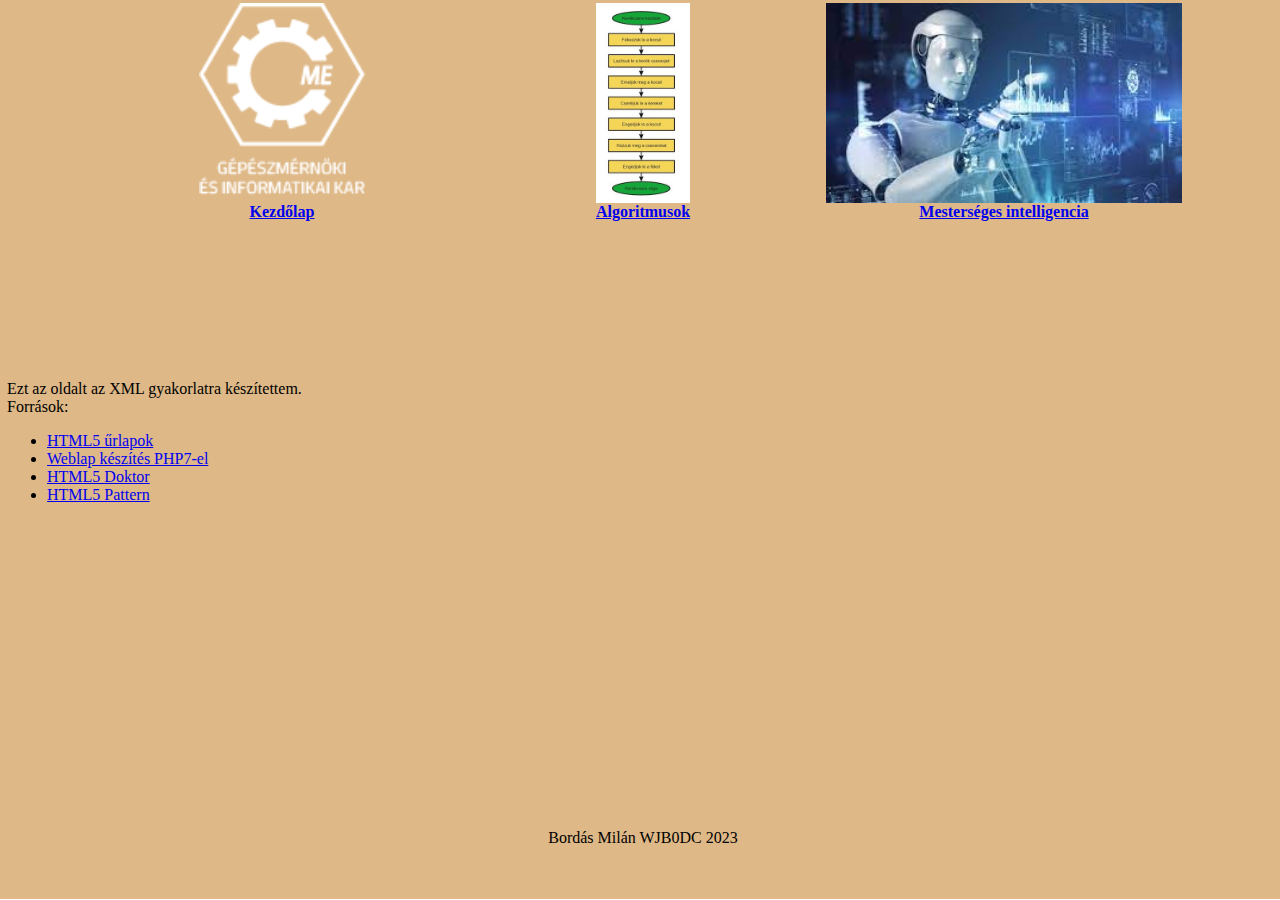
<file: WJB0DC_0913/index.html>
<!DOCTYPE html>
<html lang="hu">

<head>
    <title>Index</title>
    <meta charset="UTF-8">
    <link rel="stylesheet" href="index.css">
</head>

<body style="margin: 0;">
    <table>
        <tr>
            <td class="table-flex">
                <div> 
                    <a class="table-a" href="index.html">
                        <img src="geik_header_logo.png" alt="geik.png">
                        <b>Kezdőlap</b>
                    </a>
                </div>
                <div>
                    <a class="table-a" href="algoritmusok.html">
                        <img src="algo.jpeg" alt="algo">
                        <b>Algoritmusok</b>
                    </a>
                </div>
                <div>
                    <a class="table-a" href="ai.html">
                        <img src="ai.jpg" alt="ai">
                        <b>Mesterséges intelligencia</b>
                    </a>
                </div>
            </td>
        </tr>

        <tr>
            <td style="text-align: left; padding: 5px;">
                Ezt az oldalt az XML gyakorlatra készítettem.
                <br />Források:
                <ul>
                    <li>
                        <a href="https://webfejlesztes.gtportal.eu/?f0=1_urlapok">HTML5 űrlapok</a>
                    </li>
                    <li>
                        <a href="https://webfejlesztes.gtportal.eu/?f0=PHP">Weblap készítés PHP7-el</a>
                    </li>
                    <li>
                        <a href="http://html5doctor.com/html5-forms-introduction-and-new-attributes">HTML5 Doktor</a>
                    </li>
                    <li>
                        <a href="http://html5pattern.com/">HTML5 Pattern</a>
                    </li>
                </ul>
            </td>
        </tr>
        <tr>
            <td class="footer">
                Bordás Milán WJB0DC 2023
            </td>
        </tr>
    </table>
</body>

</html>
</file>
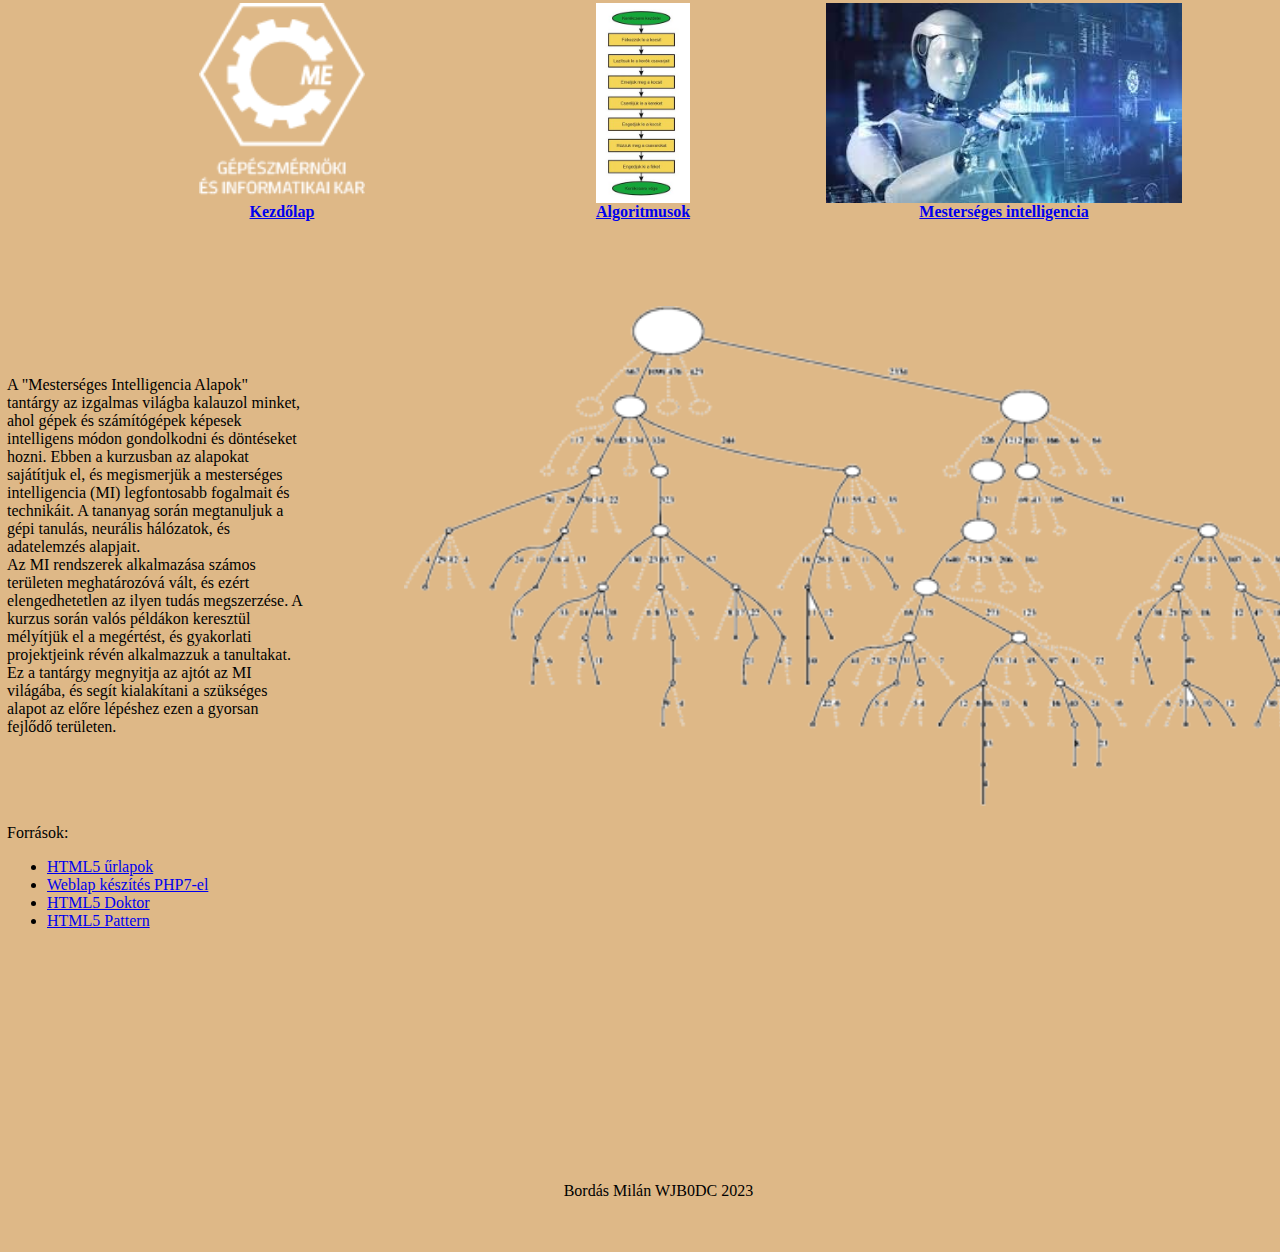
<file: WJB0DC_0913/ai.html>
<!DOCTYPE html>
<html lang="hu">
  <head>
    <title>Index</title>
    <meta charset="UTF-8" />
    <link rel="stylesheet" href="index.css" />
  </head>

  <body style="margin: 0">
    <table>
      <tr>
        <td class="table-flex">
          <div>
            <a class="table-a" href="index.html">
              <img src="geik_header_logo.png" alt="geik.png" />
              <b>Kezdőlap</b>
            </a>
          </div>
          <div>
            <a class="table-a" href="algoritmusok.html">
              <img src="algo.jpeg" alt="algo" />
              <b>Algoritmusok</b>
            </a>
          </div>
          <div>
            <a class="table-a" href="ai.html">
              <img src="ai.jpg" alt="ai" />
              <b>Mesterséges intelligencia</b>
            </a>
          </div>
        </td>
      </tr>

      <tr>
        <td style="text-align: left; padding: 5px">
          <div class="flexdiv">
            <div>
              A "Mesterséges Intelligencia Alapok" tantárgy az izgalmas világba
              kalauzol minket, ahol gépek és számítógépek képesek intelligens
              módon gondolkodni és döntéseket hozni. Ebben a kurzusban az
              alapokat sajátítjuk el, és megismerjük a mesterséges intelligencia
              (MI) legfontosabb fogalmait és technikáit. A tananyag során
              megtanuljuk a gépi tanulás, neurális hálózatok, és adatelemzés
              alapjait.
              <br />Az MI rendszerek alkalmazása számos területen meghatározóvá
              vált, és ezért elengedhetetlen az ilyen tudás megszerzése. A
              kurzus során valós példákon keresztül mélyítjük el a megértést, és
              gyakorlati projektjeink révén alkalmazzuk a tanultakat. Ez a
              tantárgy megnyitja az ajtót az MI világába, és segít kialakítani a
              szükséges alapot az előre lépéshez ezen a gyorsan fejlődő
              területen.
            </div>
            <img style="height: 500px" src="tree.png" alt="ai" />
          </div>
          <br />Források:
          <ul>
            <li>
              <a href="https://webfejlesztes.gtportal.eu/?f0=1_urlapok"
                >HTML5 űrlapok</a
              >
            </li>
            <li>
              <a href="https://webfejlesztes.gtportal.eu/?f0=PHP"
                >Weblap készítés PHP7-el</a
              >
            </li>
            <li>
              <a
                href="http://html5doctor.com/html5-forms-introduction-and-new-attributes"
                >HTML5 Doktor</a
              >
            </li>
            <li>
              <a href="http://html5pattern.com/">HTML5 Pattern</a>
            </li>
          </ul>
        </td>
      </tr>
      <tr>
        <td class="footer">Bordás Milán WJB0DC 2023</td>
      </tr>
    </table>
  </body>
</html>
</file>
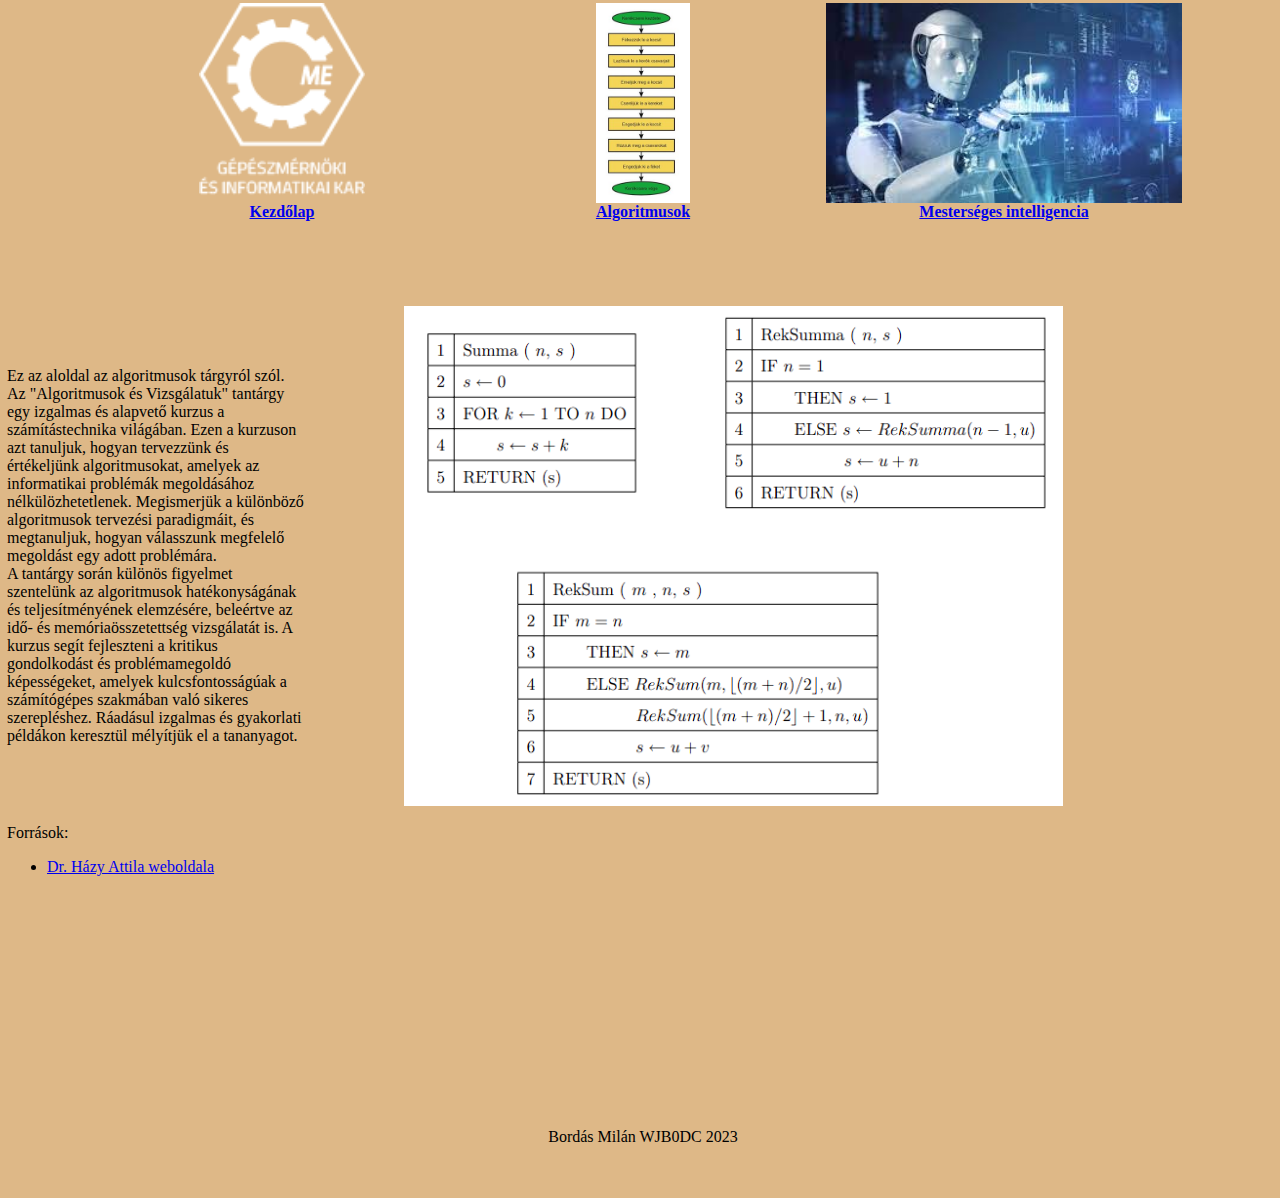
<file: WJB0DC_0913/algoritmusok.html>
<!DOCTYPE html>
<html lang="hu">
  <head>
    <title>Index</title>
    <meta charset="UTF-8" />
    <link rel="stylesheet" href="index.css" />
  </head>

  <body style="margin: 0">
    <table>
      <tr>
        <td class="table-flex">
          <div>
            <a class="table-a" href="index.html">
              <img src="geik_header_logo.png" alt="geik.png" />
              <b>Kezdőlap</b>
            </a>
          </div>
          <div>
            <a class="table-a" href="algoritmusok.html">
              <img src="algo.jpeg" alt="algo" />
              <b>Algoritmusok</b>
            </a>
          </div>
          <div>
            <a class="table-a" href="ai.html">
              <img src="ai.jpg" alt="ai" />
              <b>Mesterséges intelligencia</b>
            </a>
          </div>
        </td>
      </tr>

      <tr>
        <td style="text-align: left; padding: 5px">
          <div class="flexdiv">
            <div>
              Ez az aloldal az algoritmusok tárgyról szól. Az "Algoritmusok és
              Vizsgálatuk" tantárgy egy izgalmas és alapvető kurzus a
              számítástechnika világában. Ezen a kurzuson azt tanuljuk, hogyan
              tervezzünk és értékeljünk algoritmusokat, amelyek az informatikai
              problémák megoldásához nélkülözhetetlenek. Megismerjük a különböző
              algoritmusok tervezési paradigmáit, és megtanuljuk, hogyan
              válasszunk megfelelő megoldást egy adott problémára.
              <br />A tantárgy során különös figyelmet szentelünk az
              algoritmusok hatékonyságának és teljesítményének elemzésére,
              beleértve az idő- és memóriaösszetettség vizsgálatát is. A kurzus
              segít fejleszteni a kritikus gondolkodást és problémamegoldó
              képességeket, amelyek kulcsfontosságúak a számítógépes szakmában
              való sikeres szerepléshez. Ráadásul izgalmas és gyakorlati
              példákon keresztül mélyítjük el a tananyagot.
            </div>
            <img
              style="height: 500px"
              src="algoritmusok_pszeudokod.png"
              alt="algoritmusok"
            />
          </div>

          <br />Források:
          <ul>
            <li>
              <a href="https://www.uni-miskolc.hu/~matha/"
                >Dr. Házy Attila weboldala</a
              >
            </li>
          </ul>
        </td>
      </tr>
      <tr>
        <td class="footer">Bordás Milán WJB0DC 2023</td>
      </tr>
    </table>
  </body>
</html>
</file>
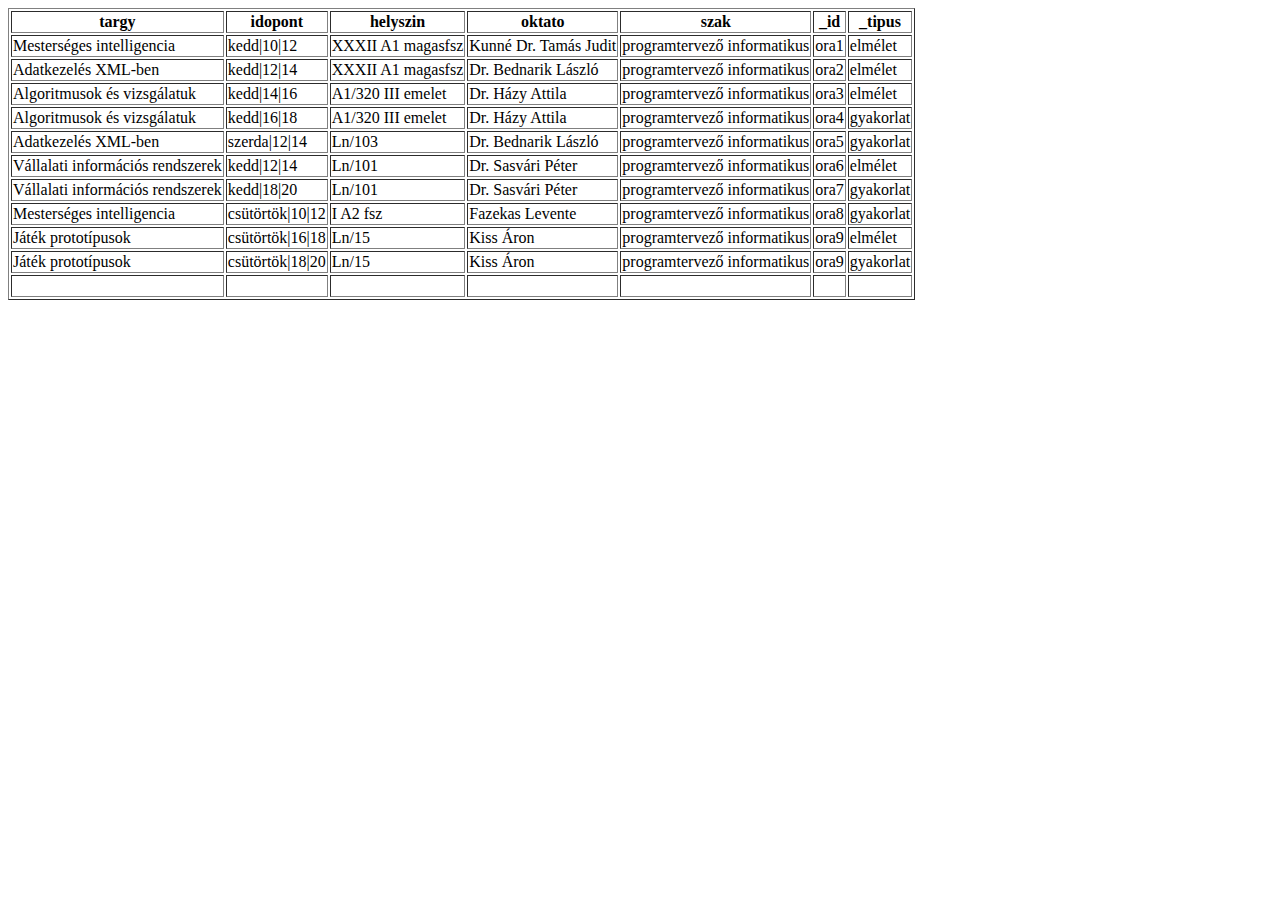
<file: WJB0DC_0927/WJB0DC_xmltohtml.html>
<!DOCTYPE html>
<html>
  <head>
    <meta charset="UTF-8" />
    <title>XML To HTML using codebeautify.org</title>
  </head>
  <body>
    <table border="1">
      <thead>
        <tr>
          <th>targy</th>
          <th>idopont</th>
          <th>helyszin</th>
          <th>oktato</th>
          <th>szak</th>
          <th>_id</th>
          <th>_tipus</th>
        </tr>
      </thead>
      <tbody>
        <tr>
          <td>Mesterséges intelligencia</td>
          <td>kedd|10|12</td>
          <td>XXXII A1 magasfsz</td>
          <td>Kunné Dr. Tamás Judit</td>
          <td>programtervező informatikus</td>
          <td>ora1</td>
          <td>elmélet</td>
        </tr>
        <tr>
          <td>Adatkezelés XML-ben</td>
          <td>kedd|12|14</td>
          <td>XXXII A1 magasfsz</td>
          <td>Dr. Bednarik László</td>
          <td>programtervező informatikus</td>
          <td>ora2</td>
          <td>elmélet</td>
        </tr>
        <tr>
          <td>Algoritmusok és vizsgálatuk</td>
          <td>kedd|14|16</td>
          <td>A1/320 III emelet</td>
          <td>Dr. Házy Attila</td>
          <td>programtervező informatikus</td>
          <td>ora3</td>
          <td>elmélet</td>
        </tr>
        <tr>
          <td>Algoritmusok és vizsgálatuk</td>
          <td>kedd|16|18</td>
          <td>A1/320 III emelet</td>
          <td>Dr. Házy Attila</td>
          <td>programtervező informatikus</td>
          <td>ora4</td>
          <td>gyakorlat</td>
        </tr>
        <tr>
          <td>Adatkezelés XML-ben</td>
          <td>szerda|12|14</td>
          <td>Ln/103</td>
          <td>Dr. Bednarik László</td>
          <td>programtervező informatikus</td>
          <td>ora5</td>
          <td>gyakorlat</td>
        </tr>
        <tr>
          <td>Vállalati információs rendszerek</td>
          <td>kedd|12|14</td>
          <td>Ln/101</td>
          <td>Dr. Sasvári Péter</td>
          <td>programtervező informatikus</td>
          <td>ora6</td>
          <td>elmélet</td>
        </tr>
        <tr>
          <td>Vállalati információs rendszerek</td>
          <td>kedd|18|20</td>
          <td>Ln/101</td>
          <td>Dr. Sasvári Péter</td>
          <td>programtervező informatikus</td>
          <td>ora7</td>
          <td>gyakorlat</td>
        </tr>
        <tr>
          <td>Mesterséges intelligencia</td>
          <td>csütörtök|10|12</td>
          <td>I A2 fsz</td>
          <td>Fazekas Levente</td>
          <td>programtervező informatikus</td>
          <td>ora8</td>
          <td>gyakorlat</td>
        </tr>
        <tr>
          <td>Játék prototípusok</td>
          <td>csütörtök|16|18</td>
          <td>Ln/15</td>
          <td>Kiss Áron</td>
          <td>programtervező informatikus</td>
          <td>ora9</td>
          <td>elmélet</td>
        </tr>
        <tr>
          <td>Játék prototípusok</td>
          <td>csütörtök|18|20</td>
          <td>Ln/15</td>
          <td>Kiss Áron</td>
          <td>programtervező informatikus</td>
          <td>ora9</td>
          <td>gyakorlat</td>
        </tr>
        <tr>
          <td></td>
          <td>&nbsp</td>
          <td>&nbsp</td>
          <td>&nbsp</td>
          <td>&nbsp</td>
          <td>&nbsp</td>
          <td>&nbsp</td>
        </tr>
      </tbody>
    </table>
  </body>
</html>
</file>
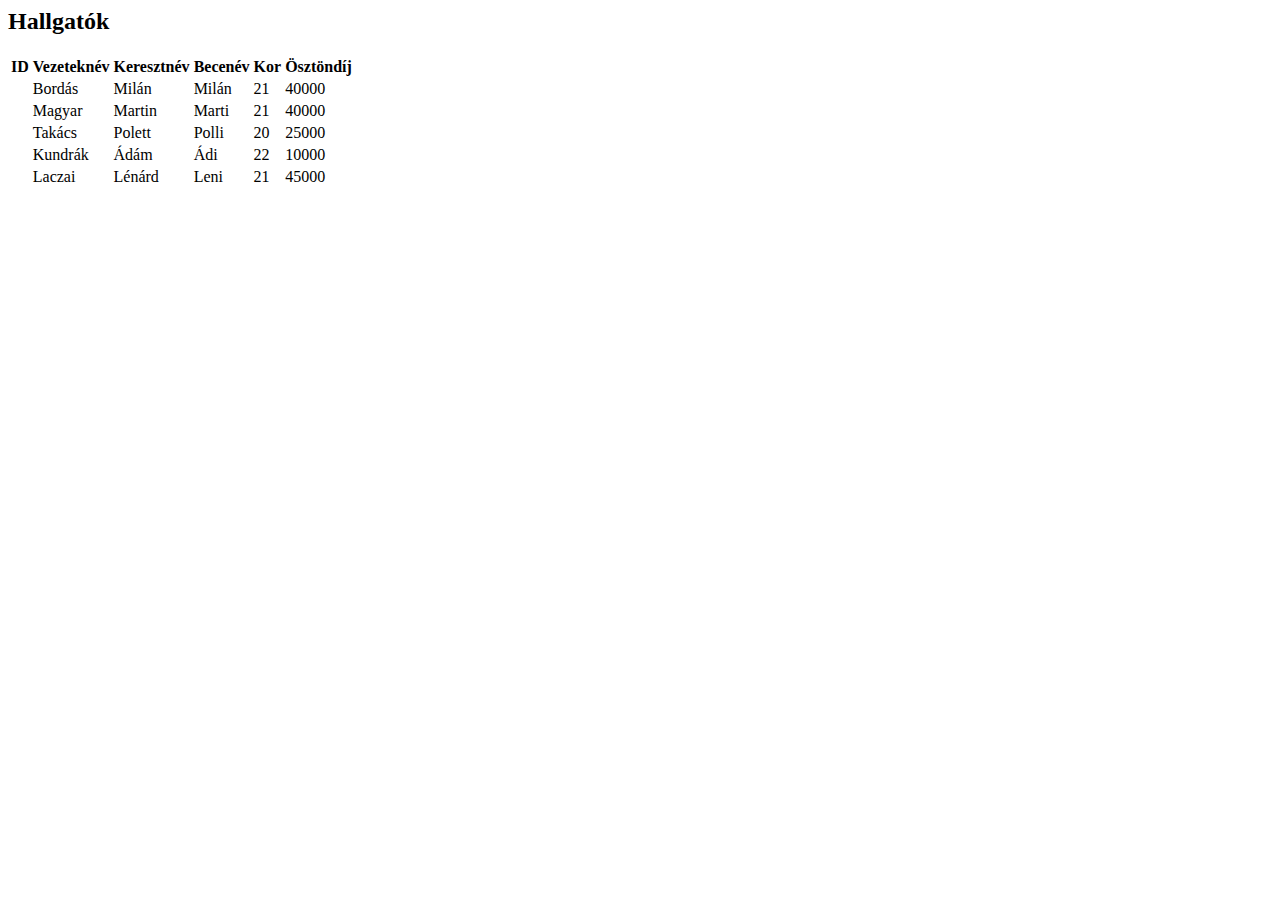
<file: WJB0DC_1129/hallgatoWJB0DC.html>
<?xml version="1.0" encoding="utf-8"?>
<html>
  <body>
    <h2>Hallgatók</h2>
    <table>
      <tr>
        <th>ID</th>
        <th>Vezeteknév</th>
        <th>Keresztnév</th>
        <th>Becenév</th>
        <th>Kor</th>
        <th>Ösztöndíj</th>
      </tr>
      <tr>
        <td />
        <td>Bordás</td>
        <td>Milán</td>
        <td>Milán</td>
        <td>21</td>
        <td>40000</td>
      </tr>
      <tr>
        <td />
        <td>Magyar</td>
        <td>Martin</td>
        <td>Marti</td>
        <td>21</td>
        <td>40000</td>
      </tr>
      <tr>
        <td />
        <td>Takács</td>
        <td>Polett</td>
        <td>Polli</td>
        <td>20</td>
        <td>25000</td>
      </tr>
      <tr>
        <td />
        <td>Kundrák</td>
        <td>Ádám</td>
        <td>Ádi</td>
        <td>22</td>
        <td>10000</td>
      </tr>
      <tr>
        <td />
        <td>Laczai</td>
        <td>Lénárd</td>
        <td>Leni</td>
        <td>21</td>
        <td>45000</td>
      </tr>
    </table>
  </body>
</html>
</file>
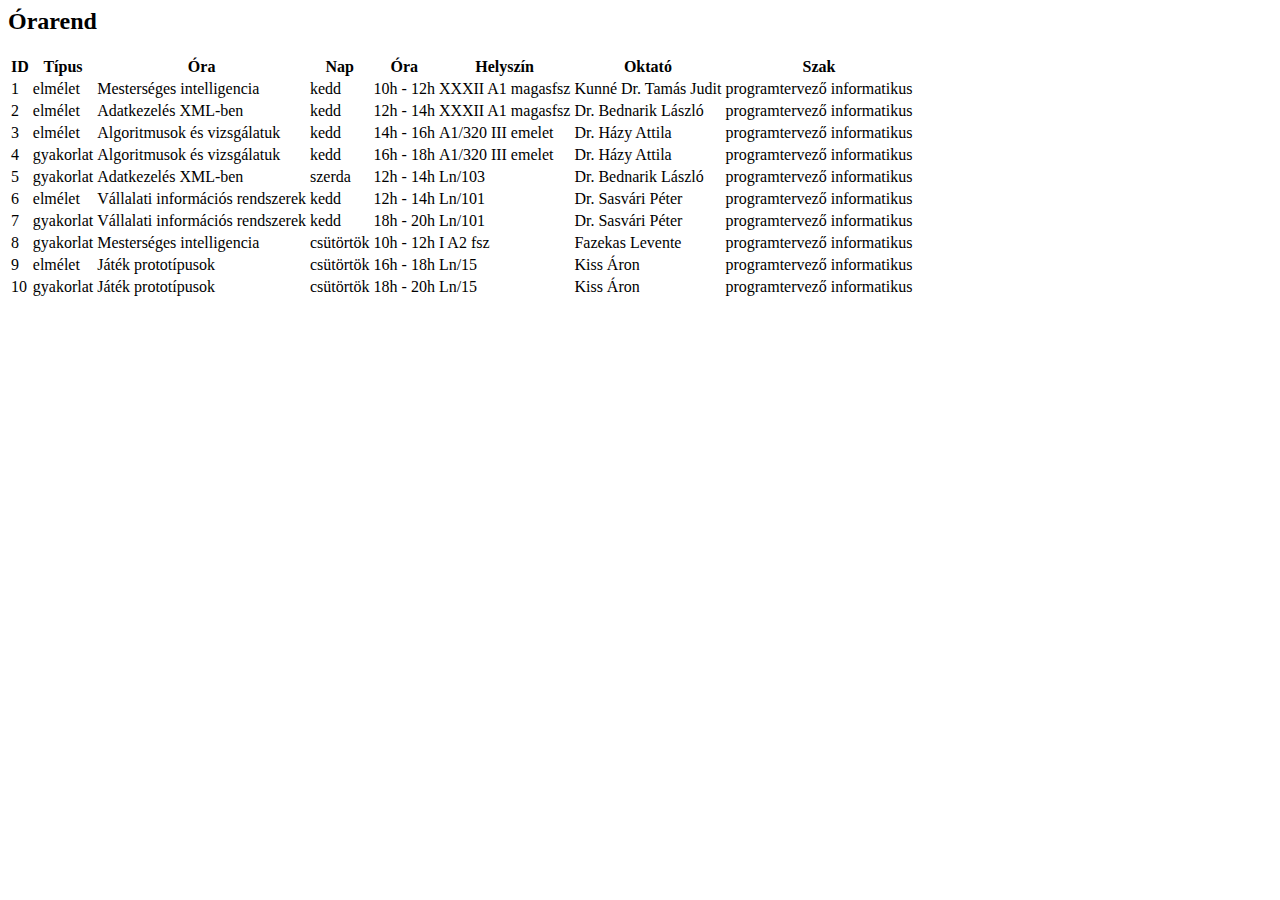
<file: WJB0DC_1129/orarendWJB0DC.html>
<html>
  <body>
    <h2>Órarend</h2>
    <table>
      <tr>
        <th>ID</th>
        <th>Típus</th>
        <th>Óra</th>
        <th>Nap</th>
        <th>Óra</th>
        <th>Helyszín</th>
        <th>Oktató</th>
        <th>Szak</th>
      </tr>
      <tr>
        <td>1</td>
        <td>elmélet</td>
        <td>Mesterséges intelligencia</td>
        <td>kedd</td>
        <td>10h - 12h</td>
        <td>XXXII A1 magasfsz</td>
        <td>Kunné Dr. Tamás Judit</td>
        <td>programtervező informatikus</td>
      </tr>
      <tr>
        <td>2</td>
        <td>elmélet</td>
        <td>Adatkezelés XML-ben</td>
        <td>kedd</td>
        <td>12h - 14h</td>
        <td>XXXII A1 magasfsz</td>
        <td>Dr. Bednarik László</td>
        <td>programtervező informatikus</td>
      </tr>
      <tr>
        <td>3</td>
        <td>elmélet</td>
        <td>Algoritmusok és vizsgálatuk</td>
        <td>kedd</td>
        <td>14h - 16h</td>
        <td>A1/320 III emelet</td>
        <td>Dr. Házy Attila</td>
        <td>programtervező informatikus</td>
      </tr>
      <tr>
        <td>4</td>
        <td>gyakorlat</td>
        <td>Algoritmusok és vizsgálatuk</td>
        <td>kedd</td>
        <td>16h - 18h</td>
        <td>A1/320 III emelet</td>
        <td>Dr. Házy Attila</td>
        <td>programtervező informatikus</td>
      </tr>
      <tr>
        <td>5</td>
        <td>gyakorlat</td>
        <td>Adatkezelés XML-ben</td>
        <td>szerda</td>
        <td>12h - 14h</td>
        <td>Ln/103</td>
        <td>Dr. Bednarik László</td>
        <td>programtervező informatikus</td>
      </tr>
      <tr>
        <td>6</td>
        <td>elmélet</td>
        <td>Vállalati információs rendszerek</td>
        <td>kedd</td>
        <td>12h - 14h</td>
        <td>Ln/101</td>
        <td>Dr. Sasvári Péter</td>
        <td>programtervező informatikus</td>
      </tr>
      <tr>
        <td>7</td>
        <td>gyakorlat</td>
        <td>Vállalati információs rendszerek</td>
        <td>kedd</td>
        <td>18h - 20h</td>
        <td>Ln/101</td>
        <td>Dr. Sasvári Péter</td>
        <td>programtervező informatikus</td>
      </tr>
      <tr>
        <td>8</td>
        <td>gyakorlat</td>
        <td>Mesterséges intelligencia</td>
        <td>csütörtök</td>
        <td>10h - 12h</td>
        <td>I A2 fsz</td>
        <td>Fazekas Levente</td>
        <td>programtervező informatikus</td>
      </tr>
      <tr>
        <td>9</td>
        <td>elmélet</td>
        <td>Játék prototípusok</td>
        <td>csütörtök</td>
        <td>16h - 18h</td>
        <td>Ln/15</td>
        <td>Kiss Áron</td>
        <td>programtervező informatikus</td>
      </tr>
      <tr>
        <td>10</td>
        <td>gyakorlat</td>
        <td>Játék prototípusok</td>
        <td>csütörtök</td>
        <td>18h - 20h</td>
        <td>Ln/15</td>
        <td>Kiss Áron</td>
        <td>programtervező informatikus</td>
      </tr>
    </table>
  </body>
</html>
</file>
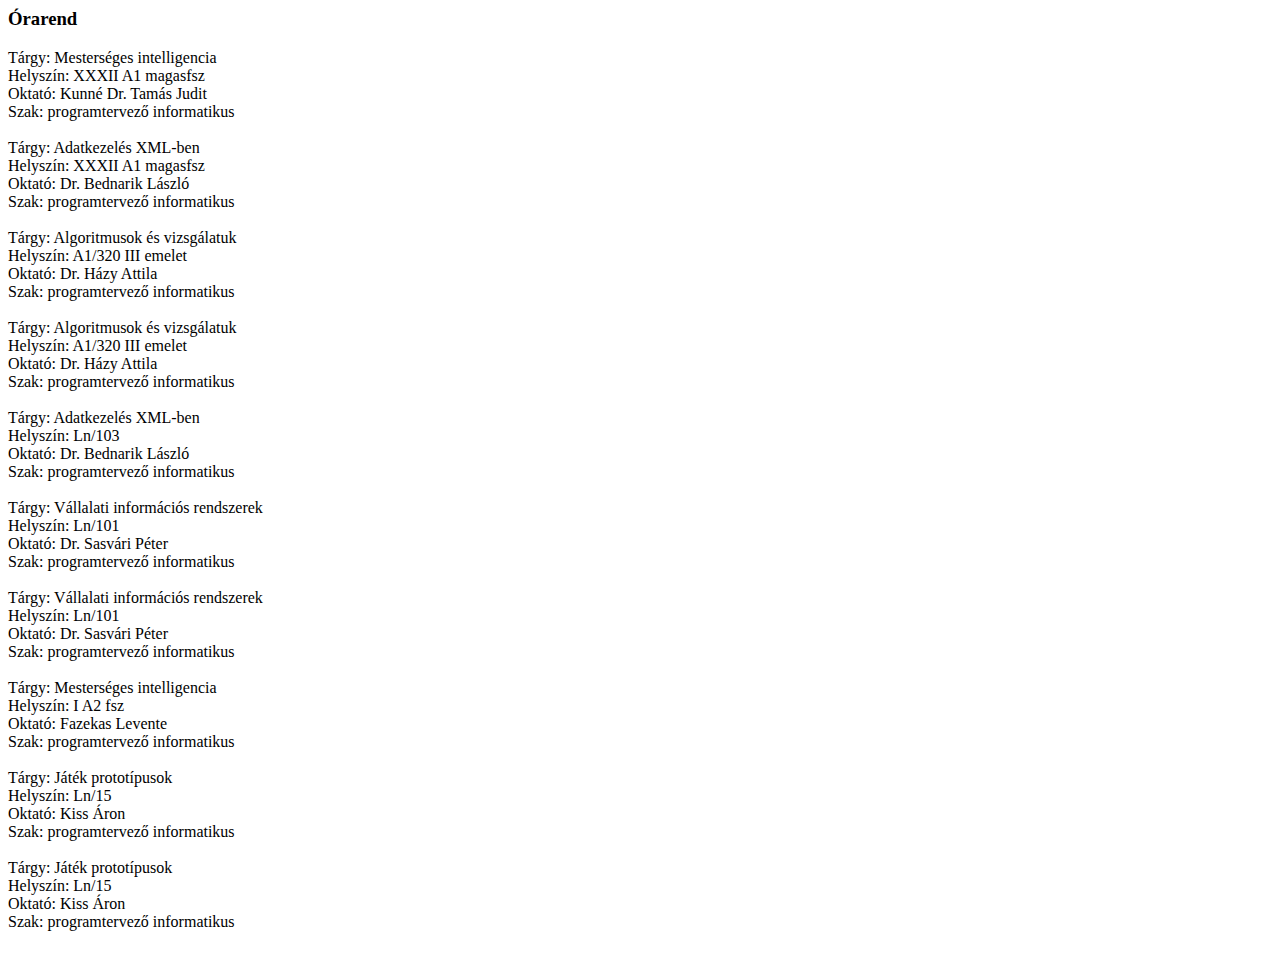
<file: WJB0DC_1206/JScriptWJB0DC.html>
<html>
  <head>
    <title>JSON</title>
    <meta charset="utf-8" />
  </head>
  <body>
    <h3>Órarend</h3>
    <div id="content" style="white-space: pre-wrap">Hello</div>
  </body>
  <script>
    const content = document.getElementById("content");
    const jsonData = `{
  "WJB0DC_orarend": {
    "ora": [
      {
        "targy": "Mesterséges intelligencia",
        "idopont": {
          "nap": "kedd",
          "tol": 10,
          "ig": 12
        },
        "helyszin": "XXXII A1 magasfsz",
        "oktato": "Kunné Dr. Tamás Judit",
        "szak": "programtervező informatikus"
      },
      {
        "targy": "Adatkezelés XML-ben",
        "idopont": {
          "nap": "kedd",
          "tol": 12,
          "ig": 14
        },
        "helyszin": "XXXII A1 magasfsz",
        "oktato": "Dr. Bednarik László",
        "szak": "programtervező informatikus"
      },
      {
        "targy": "Algoritmusok és vizsgálatuk",
        "idopont": {
          "nap": "kedd",
          "tol": 14,
          "ig": 16
        },
        "helyszin": "A1/320 III emelet",
        "oktato": "Dr. Házy Attila",
        "szak": "programtervező informatikus"
      },
      {
        "targy": "Algoritmusok és vizsgálatuk",
        "idopont": {
          "nap": "kedd",
          "tol": 16,
          "ig": 18
        },
        "helyszin": "A1/320 III emelet",
        "oktato": "Dr. Házy Attila",
        "szak": "programtervező informatikus"
      },
      {
        "targy": "Adatkezelés XML-ben",
        "idopont": {
          "nap": "szerda",
          "tol": 12,
          "ig": 14
        },
        "helyszin": "Ln/103",
        "oktato": "Dr. Bednarik László",
        "szak": "programtervező informatikus"
      },
      {
        "targy": "Vállalati információs rendszerek",
        "idopont": {
          "nap": "kedd",
          "tol": 12,
          "ig": 14
        },
        "helyszin": "Ln/101",
        "oktato": "Dr. Sasvári Péter",
        "szak": "programtervező informatikus"
      },
      {
        "targy": "Vállalati információs rendszerek",
        "idopont": {
          "nap": "kedd",
          "tol": 18,
          "ig": 20
        },
        "helyszin": "Ln/101",
        "oktato": "Dr. Sasvári Péter",
        "szak": "programtervező informatikus"
      },
      {
        "targy": "Mesterséges intelligencia",
        "idopont": {
          "nap": "csütörtök",
          "tol": 10,
          "ig": 12
        },
        "helyszin": "I A2 fsz",
        "oktato": "Fazekas Levente",
        "szak": "programtervező informatikus"
      },
      {
        "targy": "Játék prototípusok",
        "idopont": {
          "nap": "csütörtök",
          "tol": 16,
          "ig": 18
        },
        "helyszin": "Ln/15",
        "oktato": "Kiss Áron",
        "szak": "programtervező informatikus"
      },
      {
        "targy": "Játék prototípusok",
        "idopont": {
          "nap": "csütörtök",
          "tol": 18,
          "ig": 20
        },
        "helyszin": "Ln/15",
        "oktato": "Kiss Áron",
        "szak": "programtervező informatikus"
      }
    ]
  }
}`;
    const parsedObj = JSON.parse(jsonData).WJB0DC_orarend.ora;
    let text = "";
    for (let i = 0; i < parsedObj.length; i++) {
      let obj = "Tárgy: " + parsedObj[i].targy + "\n";
      obj += "Helyszín: " + parsedObj[i].helyszin + "\n";
      obj += "Oktató: " + parsedObj[i].oktato + "\n";
      obj += "Szak: " + parsedObj[i].szak + "\n";
      text += obj + "\n";
    }
    content.textContent = text;
  </script>
</html>
</file>
<file: WJB0DC_0913/index.css>
table{
    width: 100%;
    background-color:burlywood;
}
.table-flex{
    display: flex;
    flex-direction: row;
    justify-content: center;
    align-items: center;
    gap: 5vw;
}
.flexdiv{
    width: 100%;
    display: flex;
    flex-direction: row;
    justify-content: left;
    align-items:center;
    gap: 100px;
}
tr{
    height: 33vh;
}
td{
    width: 100vw;
    text-align: center;
}
.footer{
    padding-top: 20vh;
}
td div{
    width: 33vh;
}

img{
    height: 200px;
}

.table-a{
    display: flex;
    align-items: center;
    flex-direction: column;
}
</file>
